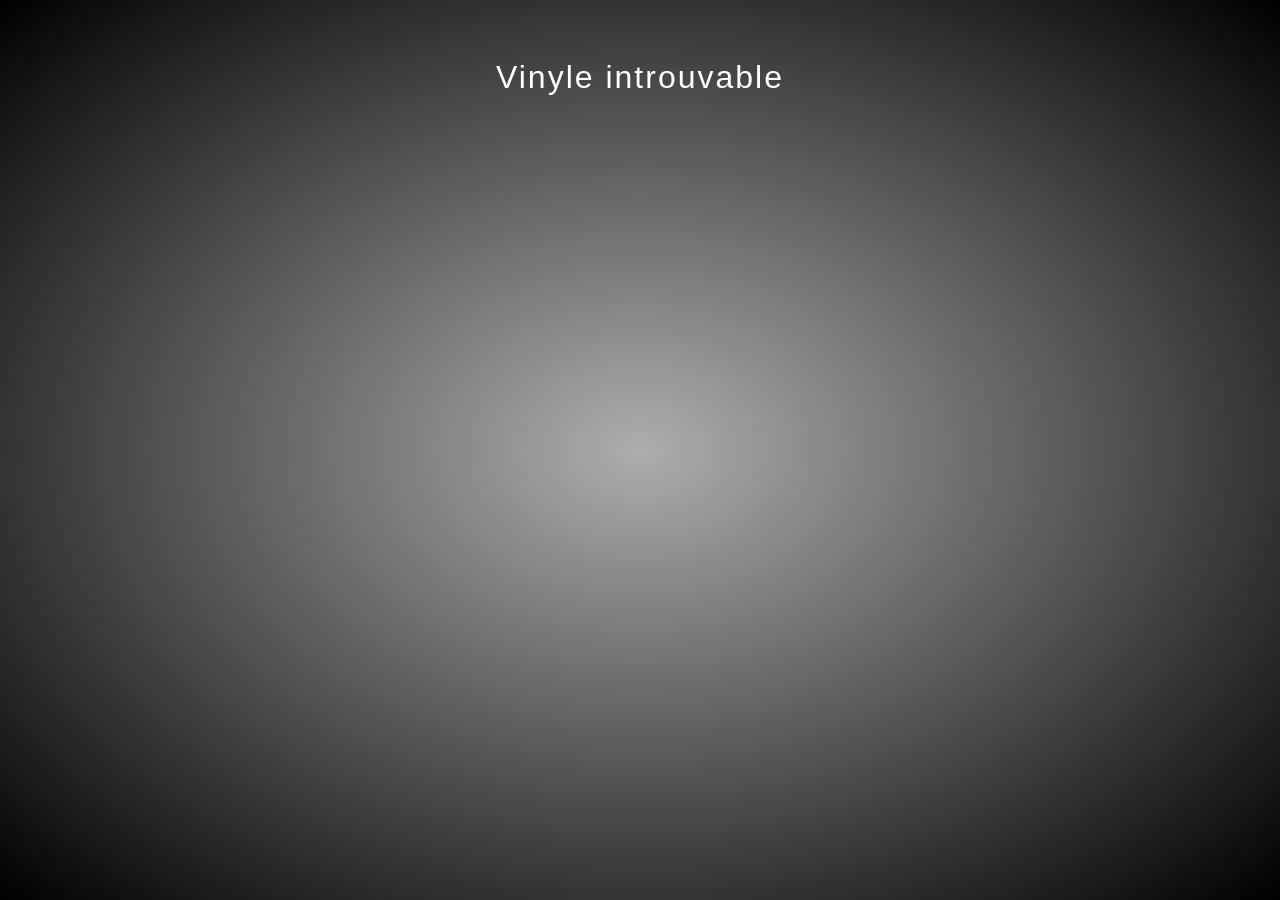
<file: vinyle.html>
<!DOCTYPE html>
<html lang="fr">
<head>
  <meta charset="UTF-8">
  <title>Détail du vinyle</title>
  <link rel="stylesheet" href="style.css">
</head>
<body id="body2">

<h1 id="title"></h1>

<img id="cover" style="width:300px;">

<p id="artist"></p>
<p id="year"></p>
<p id="genre"></p>
<h2>Tracklist</h2>
<ul id="tracks"></ul>
<div id="gallery"></div>

<a href="index.html">⬅ Retour</a>

<script src="data.js"></script>
<script src="vinyle.js"></script>

</body>
</html>
</file>
<file: style.css>
body {
  font-family: Arial, sans-serif;
  color: white;
  padding: 30px;
  background: radial-gradient( #adadad, #000000);
  background-attachment: fixed;
}

/* TITRE */
h1 {
  text-align: center;
  margin-bottom: 40px;
  letter-spacing: 2px;
  font-weight: 300;
}

/* GRID */
#container {
  display: grid;
  grid-template-columns: repeat(auto-fit, minmax(220px, 1fr));
  gap: 30px;
}

.card {
  text-decoration: none;
  color: inherit;
  display: block;
  background: #353434;
  padding: 15px;
  border-radius: 15px;
  transition: transform 0.3s, box-shadow 0.3s;
  cursor: pointer;
}

/* IMAGE */
.card img {
  width: 100%;
  border-radius: 10px;
}

/* HOVER */
.card:hover {
  transform: translateY(-8px) scale(1.03);
  box-shadow: 0 10px 25px rgba(0,0,0,0.6);
}

/* TEXTE */
.card h3 {
  margin: 10px 0 5px;
  font-size: 18px;
}

.card p {
  margin: 0;
  font-size: 14px;
  color: rgba(255,255,255,0.6);
}

/* PAGE DETAIL */
#title {
  text-align: center;
  color: rgba(255,255,255,0.7);
  margin-bottom: 20px;
}

/* GALERIE */
#gallery {
  display: flex;
  flex-wrap: wrap;
  justify-content: center;
  gap: 15px;
}

#gallery img {
  width: 120px;
  border-radius: 10px;
  transition: transform 0.3s, opacity 0.3s;
  opacity: 0.8;
}

/* HOVER GALERIE */
#gallery img:hover {
  transform: scale(1.15);
  opacity: 1;
}

/* TRACKLIST */
#tracks {
  margin-top: 30px;
  max-width: 500px;
  margin-left: auto;
  margin-right: auto;
  text-align: left;
}

#tracks li {
  margin: 5px 0;
  color: rgba(255,255,255,0.8);
}

#body2 {
  text-align: center;
  background-attachment: fixed;
}
body {
  animation: fadeIn 2.2s ease;
}

@keyframes fadeIn {
  from {
    opacity: 0;
    transform: translateY(10px);
  }
  to {
    opacity: 1;
    transform: translateY(0);
  }
}
</file>
